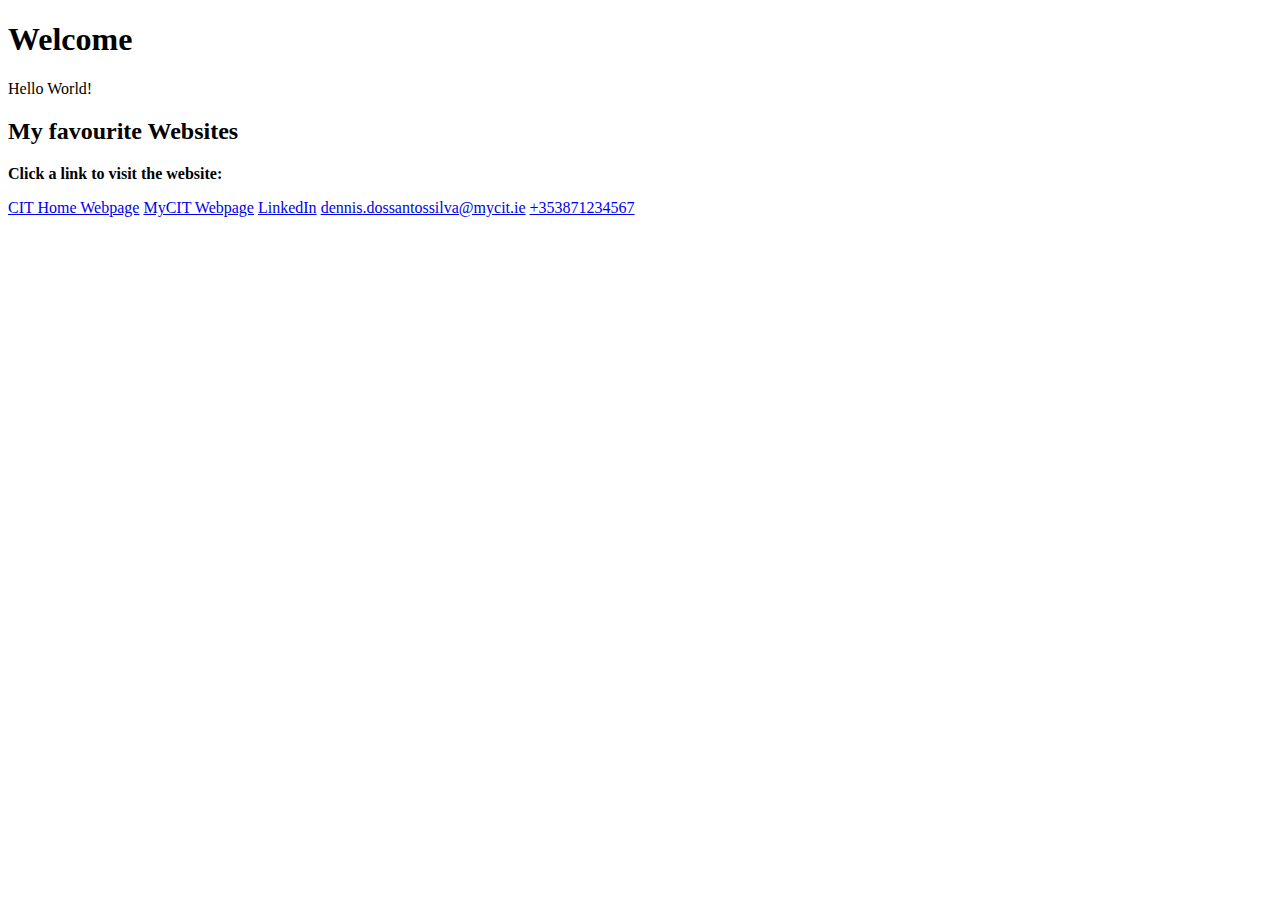
<file: WebDevelopmentFundamentals/Week2/index.html>
<!DOCTYPE html>
<html lang="en">
  <head>
    <meta charset="UTF-8" />
    <meta name="viewport" content="width=device-width, initial-scale=1.0" />
    <title>Welcome</title>
  </head>
  <body>
    <h1>Welcome</h1>
    <p>Hello World!</p>
    <h2>My favourite Websites</h2>
    <p><strong>Click a link to visit the website: </strong></p>
    <a href="http://www.cit.ie">CIT Home Webpage</a>
    <a href="http://www.cit.ie">MyCIT Webpage</a>
    <a href="https://www.linkedin.com">LinkedIn</a>
    <a href="https://github.com"></a>
    <a href="mailto">dennis.dossantossilva@mycit.ie</a>
    <a href="tel">+353871234567</a>
  </body>
</html>
</file>
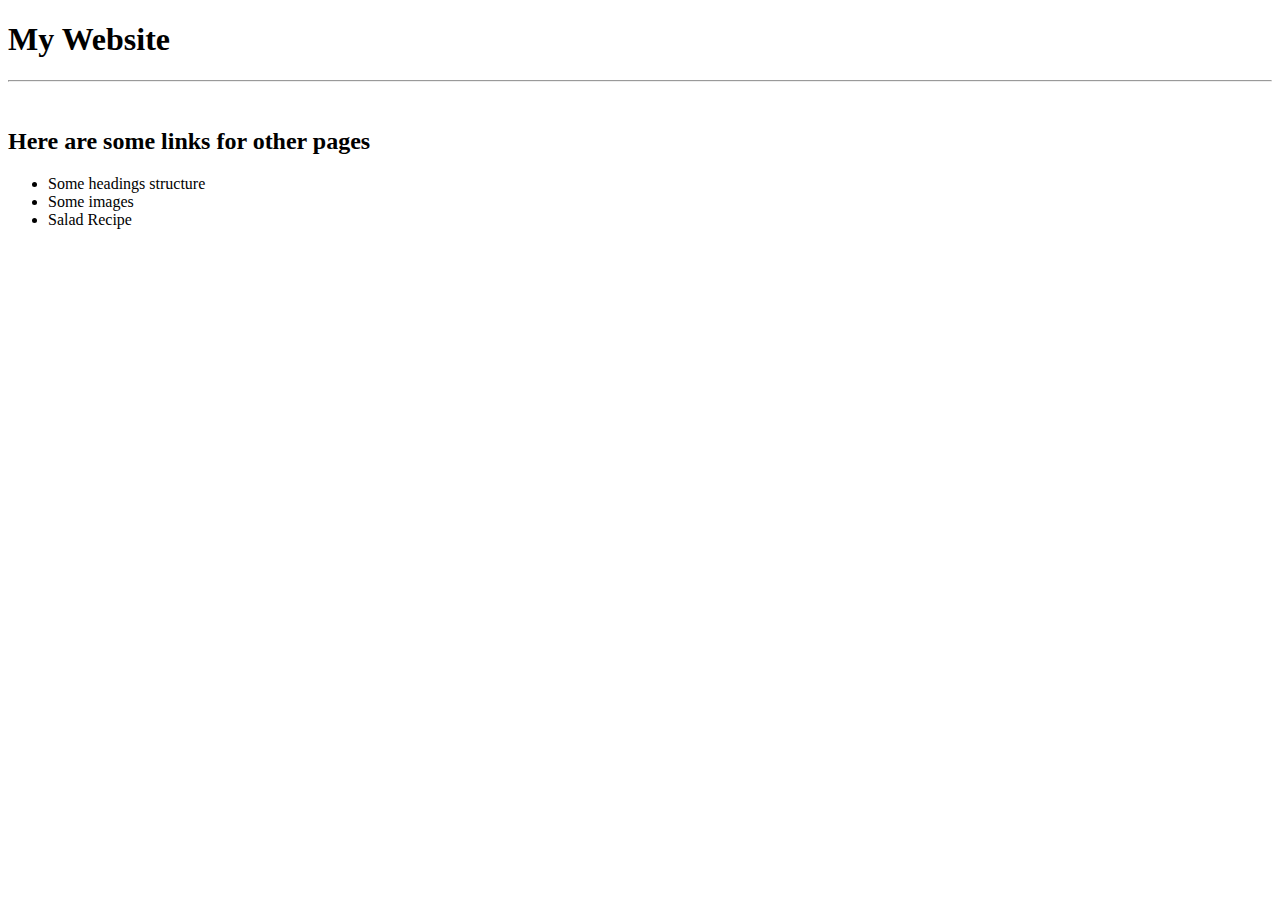
<file: WebDevelopmentFundamentals/Week2/my_website/index.html>
<!DOCTYPE html>
<html lang="en">
  <head>
    <meta charset="UTF-8" />
    <meta name="viewport" content="width=device-width, initial-scale=1.0" />
    <title>Website</title>
  </head>
  <style>
    a {
      text-decoration: none;
      color: black;
      display: block;
    }
  </style>
  <body>
    <h1>My Website</h1>
    <hr />
    <br />
    <h2>Here are some links for other pages</h2>
    <ul>
      <li><a href="../headings.html">Some headings structure</a></li>
      <li><a href="../images.html">Some images</a></li>
      <li><a href="../salad.html">Salad Recipe</a></li>
    </ul>
  </body>
</html>
</file>
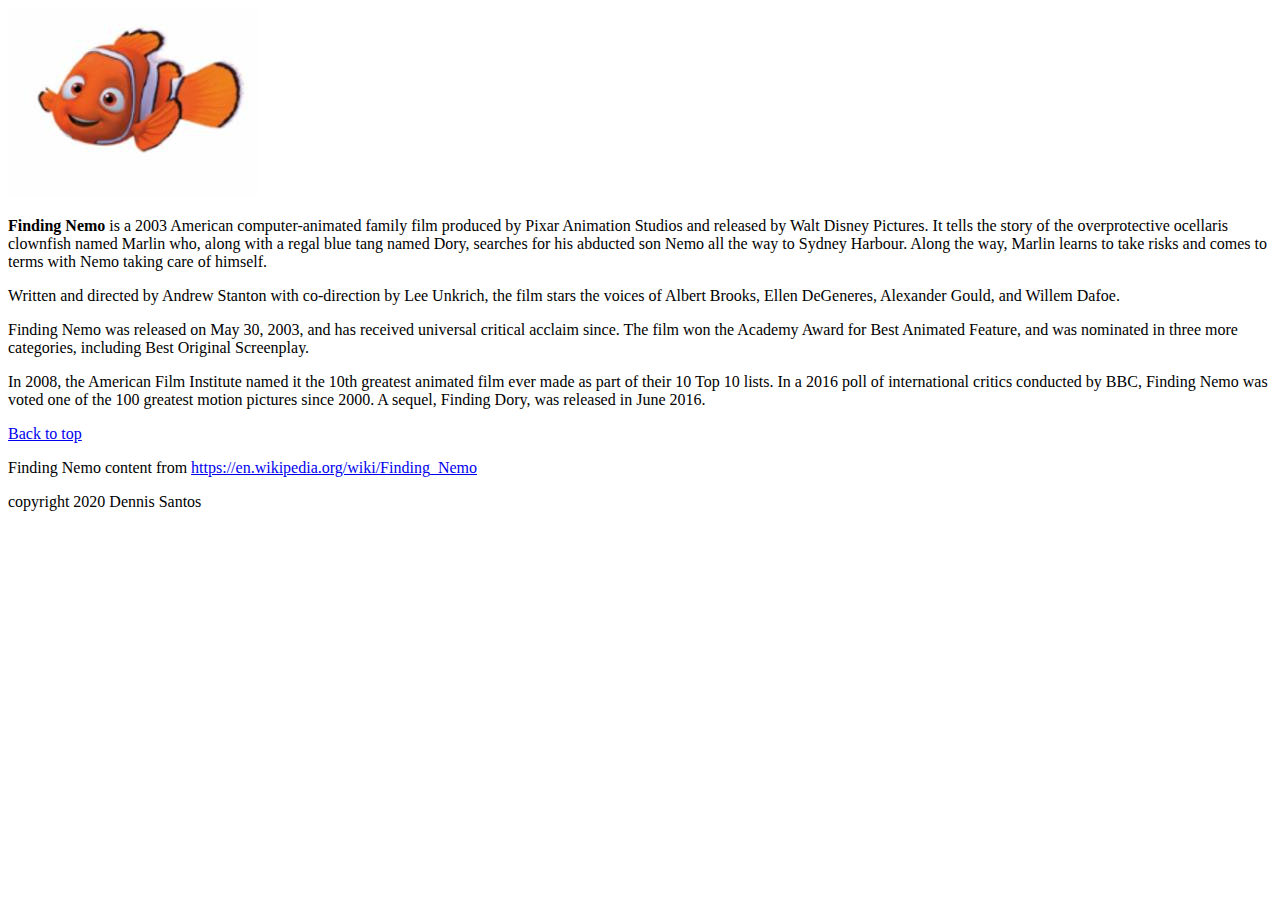
<file: WebDevelopmentFundamentals/Week2/findingNemo.html>
<!DOCTYPE html>
<html lang="en">
  <head>
    <meta charset="UTF-8" />
    <meta name="viewport" content="width=device-width, initial-scale=1.0" />
    <title>Finding Nemo</title>
  </head>
  <body>
    <img id="nemo-img" src="assets/findingNemo.jpg" alt="Nemo Image" />
    <p>
      <strong>Finding Nemo</strong> is a 2003 American computer-animated family
      film produced by Pixar Animation Studios and released by Walt Disney
      Pictures. It tells the story of the overprotective ocellaris clownfish
      named Marlin who, along with a regal blue tang named Dory, searches for
      his abducted son Nemo all the way to Sydney Harbour. Along the way, Marlin
      learns to take risks and comes to terms with Nemo taking care of himself.
    </p>

    <p>
      Written and directed by Andrew Stanton with co-direction by Lee Unkrich,
      the film stars the voices of Albert Brooks, Ellen DeGeneres, Alexander
      Gould, and Willem Dafoe.
    </p>

    <p>
      Finding Nemo was released on May 30, 2003, and has received universal
      critical acclaim since. The film won the Academy Award for Best Animated
      Feature, and was nominated in three more categories, including Best
      Original Screenplay.
    </p>

    <p>
      In 2008, the American Film Institute named it the 10th greatest animated
      film ever made as part of their 10 Top 10 lists. In a 2016 poll of
      international critics conducted by BBC, Finding Nemo was voted one of the
      100 greatest motion pictures since 2000. A sequel, Finding Dory, was
      released in June 2016.
    </p>

    <a href="#nemo-img">Back to top</a>

    <p>Finding Nemo content from <a href="https://en.wikipedia.org/wiki/Finding_Nemo">https://en.wikipedia.org/wiki/Finding_Nemo</a></p>

    <p>copyright 2020 Dennis Santos</p>
  </body>
</html>
</file>
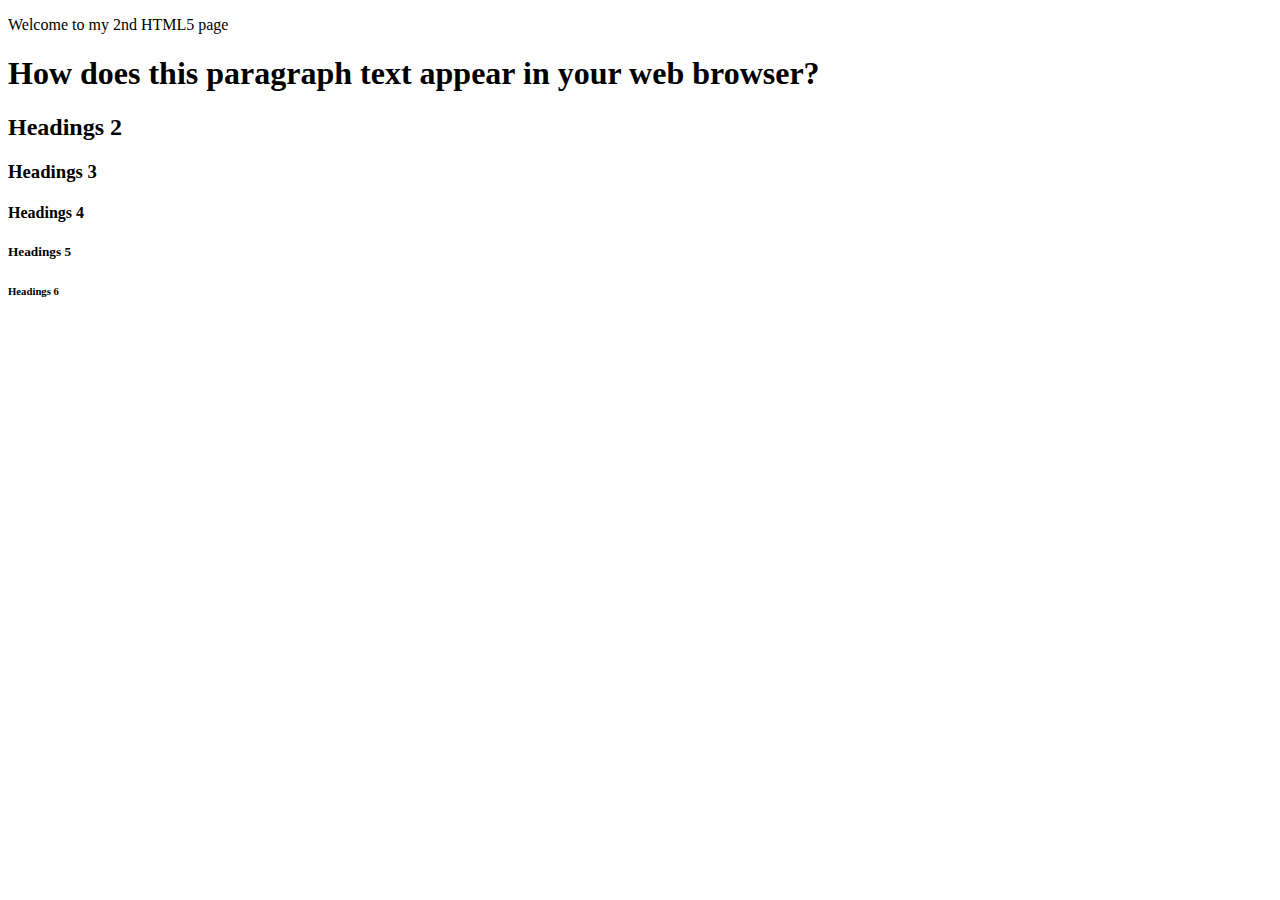
<file: WebDevelopmentFundamentals/Week2/headings.html>
<!DOCTYPE html>
<html lang="en">
  <head>
    <meta charset="UTF-8" />
    <meta name="viewport" content="width=device-width, initial-scale=1.0" />
    <title>Headings</title>
  </head>
  <body>
    <p>Welcome to my 2nd HTML5 page</p>
    <h1>How does this paragraph text appear in your web browser?</h1>
    <h2>Headings 2</h2>
    <h3>Headings 3</h3>
    <h4>Headings 4</h4>
    <h5>Headings 5</h5>
    <h6>Headings 6</h6>
  </body>
</html>
</file>
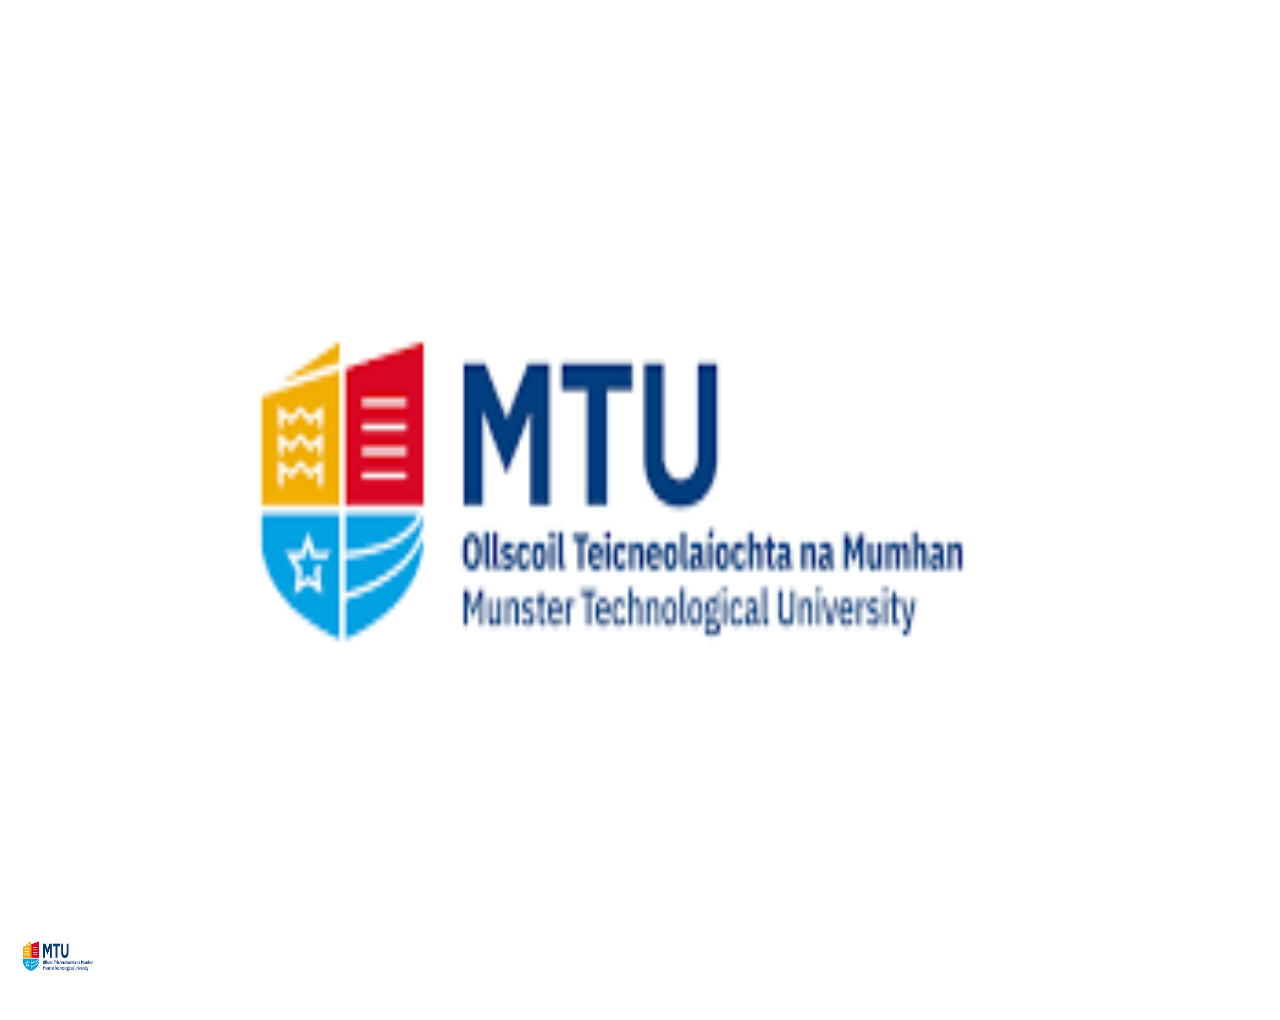
<file: WebDevelopmentFundamentals/Week2/images.html>
<!DOCTYPE html>
<html lang="en">
  <head>
    <meta charset="UTF-8" />
    <meta name="viewport" content="width=device-width, initial-scale=1.0" />
    <title>Images</title>
  </head>
  <body>
    <img
      src="[data-uri]"
      alt="Logo of Munster Technological University"
      title="Logo of Munster Technological University"
      width="100"
      height="100"
    />
    <img
    src="[data-uri]"
    alt="Logo of Munster Technological University"
    title="Logo of Munster Technological University"
    width="1000"
    height="1000"
  />
  </body>
</html>
</file>
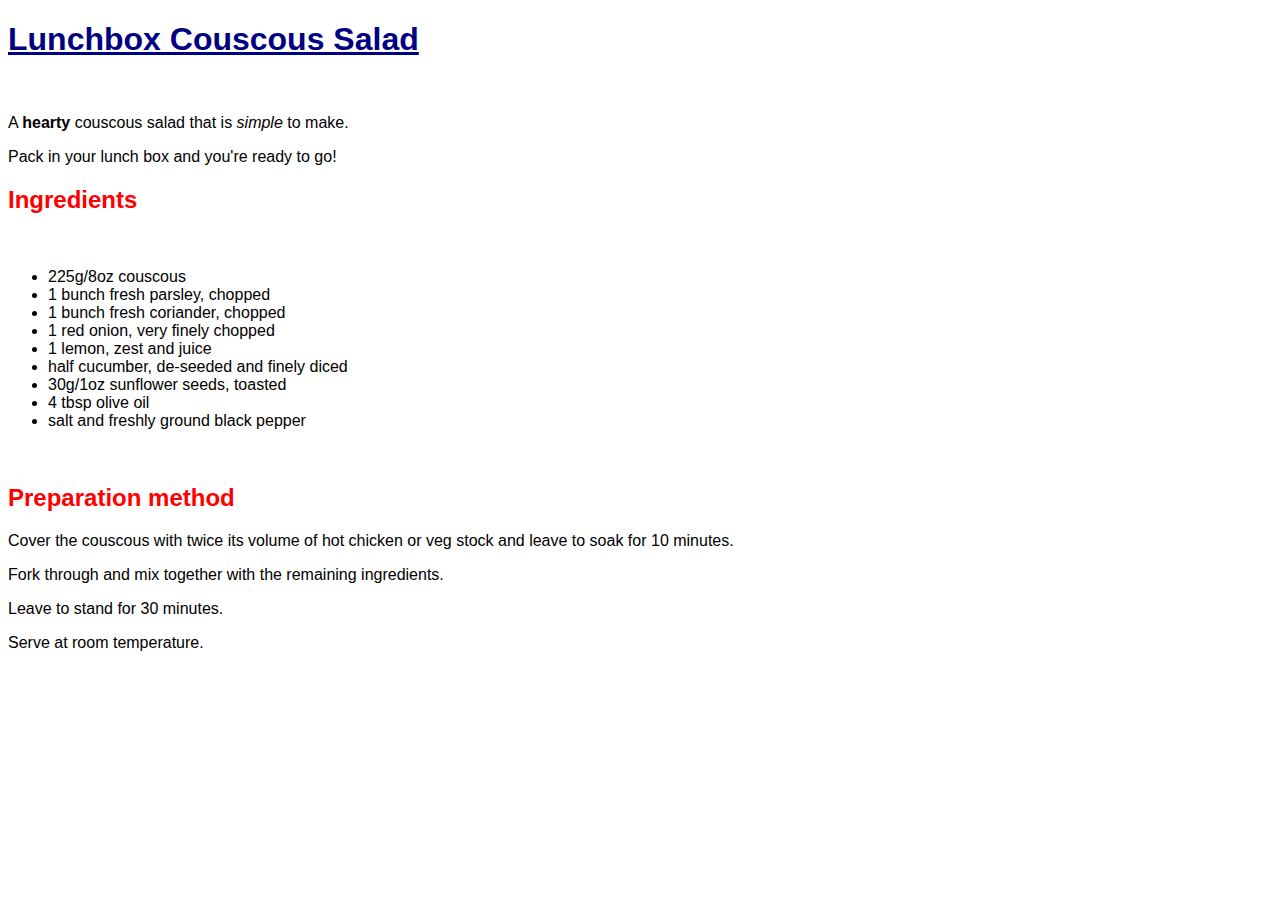
<file: WebDevelopmentFundamentals/Week2/salad.html>
<!DOCTYPE html>
<html lang="en">
  <head>
    <meta charset="UTF-8" />
    <meta name="viewport" content="width=device-width, initial-scale=1.0" />
    <link rel="stylesheet" href="style-salad.css">
    <title>Lunchbox Couscous Salad</title>
  </head>
  <body>
    <h1>Lunchbox Couscous Salad</h1>
    <br />
    <p>
      A <strong>hearty</strong> couscous salad that is <i>simple</i> to make.
    </p>
    <p>Pack in your lunch box and you're ready to go!</p>

    <h2>Ingredients</h2>
    <br />
    <ul>
      <li>225g/8oz couscous</li>
      <li>1 bunch fresh parsley, chopped</li>
      <li>1 bunch fresh coriander, chopped</li>
      <li>1 red onion, very finely chopped</li>
      <li>1 lemon, zest and juice</li>
      <li>half cucumber, de-seeded and finely diced</li>
      <li>30g/1oz sunflower seeds, toasted</li>
      <li>4 tbsp olive oil</li>
      <li>salt and freshly ground black pepper</li>
    </ul>
    <br />
    <h2>Preparation method</h2>
    <p>
      Cover the couscous with twice its volume of hot chicken or veg stock and
      leave to soak for 10 minutes.
    </p>
    <p>Fork through and mix together with the remaining ingredients.</p>
    <p>Leave to stand for 30 minutes.</p>
    <p>Serve at room temperature.</p>
  </body>
</html>
</file>
<file: WebDevelopmentFundamentals/Week2/style-salad.css>
* {
    font-family: "Arial Rounded MT", Arial, Helvetica, sans-serif;
}

h1 {
    color: navy;
    text-decoration: underline;
}

h2 {
    color: red;
}
</file>
